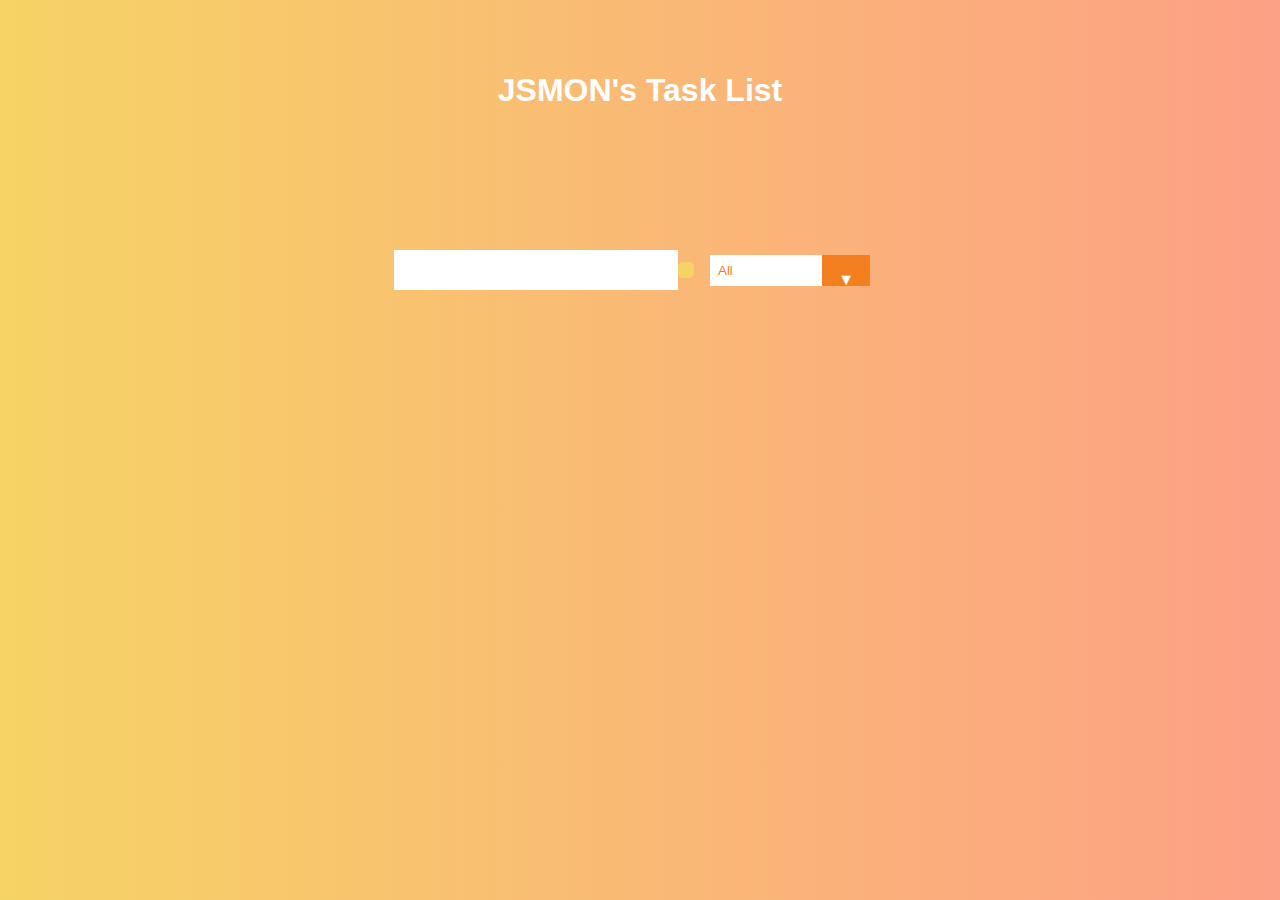
<file: index.html>
<!DOCTYPE html>
<html lang="en">
  <head>
    <meta charset="UTF-8" />
    <meta http-equiv="X-UA-Compatible" content="IE=edge" />
    <meta name="viewport" content="width=device-width, initial-scale=1.0" />
    <link
      href="https://fonts.googleapis.com/css2?family=Open+Sans&display=swap"
      rel="stylesheet"
    />
    <link
      rel="stylesheet"
      href="https://cdnjs.cloudflare.com/ajax/libs/font-awesome/6.1.1/css/all.min.css"
      integrity="sha512-KfkfwYDsLkIlwQp6LFnl8zNdLGxu9YAA1QvwINks4PhcElQSvqcyVLLD9aMhXd13uQjoXtEKNosOWaZqXgel0g=="
      crossorigin="anonymous"
      referrerpolicy="no-referrer"
    />
    <link rel="stylesheet" href="./styles.css" />
    <title>ToDo List</title>
  </head>
  <body>
    <header>JSMON's Task List</header>
    <form action="">
      <input type="text" class="todo-input" />
      <button type="submit" class="todo-button">
        <i class="fas fa-plus-square"></i>
      </button>
      <div class="select">
        <select name="todos" class="filter-todo">
          <option value="all">All</option>
          <option value="completed">Completed</option>
          <option value="uncompleted">Uncompleted</option>
        </select>
      </div>
    </form>
    <div class="todo-container">
      <ul class="todo-list"></ul>
    </div>
    <script src="./app.js"></script>
  </body>
</html>
</file>
<file: styles.css>
* {
  margin: 0;
  padding: 0;
  box-sizing: border-box;
}

body {
  background-image: linear-gradient(to right, #f6d365 0%, #fda085 100%);
  color: white;
  min-height: 100vh;
  font-family: "Poppins", sans-serif;
}
header {
  font-size: 2rem;
  font-weight: bold;
}
header,
form {
  min-height: 20vh;
  display: flex;
  justify-content: center;
  align-items: center;
}
form input,
form button {
  padding: 0.5rem;
  font-size: 1.3rem;
  border: none;
  background: white;
}
form button {
  background: #f6d365;
  color: white;
  border-radius: 5px;
  cursor: pointer;
  transition: all 0.3s ease-in-out;
}
.todo-container {
  display: flex;
  justify-content: center;
  align-items: center;
  border-radius: 5%;
}
.todo-list {
  min-width: 30%;
  list-style: none;
}
.todo {
  margin: 0.5rem;
  background: white;
  color: black;
  display: flex;
  align-items: center;
  border-radius: 5px;
  transition: all 0.6s ease-in-out;
}
.todo li {
  flex: 1;
  padding-left: 3%;
}
.trash-btn,
.complete-btn {
  background: #f47f1f;
  color: white;
  border: none;
  padding: 0.5rem;
  cursor: pointer;
  font-size: 1rem;
}
.complete-btn {
  background: #44e941;
}
.fa-trash,
.fa-check {
  pointer-events: none;
}
.completed {
  text-decoration: line-through;
  opacity: 0.5;
}
.fall {
  transform: translateY(10rem) rotateZ(30deg);
  opacity: 0;
}
select{
   -webkit-appearance: none;
   -moz-appearance: none;
   appearance: none;
   outline: none;
   border: none;
   background: white;
}
.select{
   margin: 1rem;
   position: relative;
   overflow: hidden;
}
select{
   color: #f47f1f;
   width: 10rem;
   cursor: pointer;
   padding: 0.5rem;
}
.select::after{
   content: "\25BC";
   position: absolute;
   background-color: #f47f1f;
   top: 0;
   right: 0;
   padding: 1rem;
   pointer-events: none;
   transition: all 0.3s ease;
}
.select:hover::after{
   background: white;
   color: #f47f1f;
}
</file>
